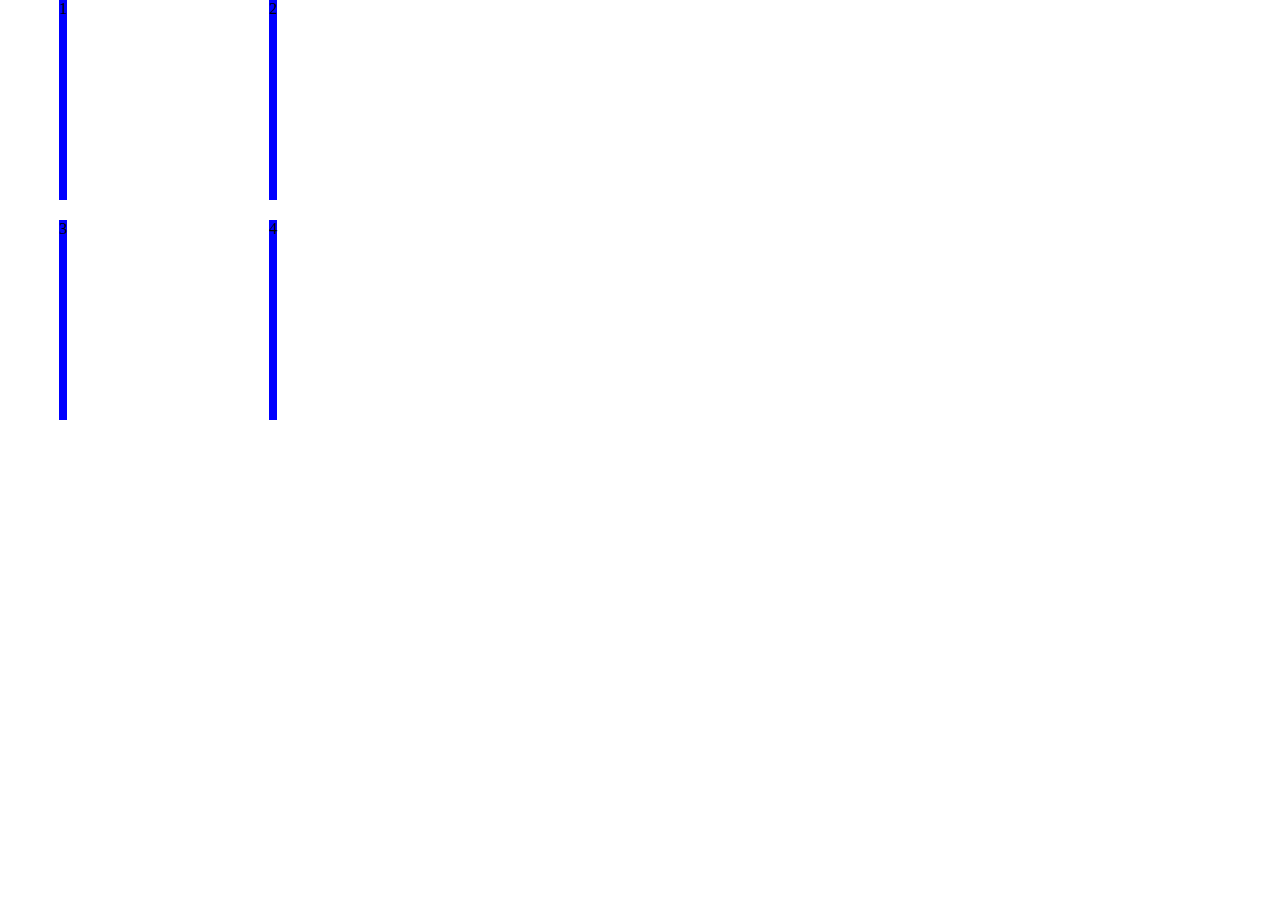
<file: grid/index.html>
<!DOCTYPE html>
<html lang="en">

<head>
    <meta charset="UTF-8">
    <meta name="viewport" content="width=device-width, initial-scale=1.0">
    <meta http-equiv="X-UA-Compatible" content="ie=edge">
    <title></title>
    <link rel="stylesheet" href="./grid.css">
   
</head>

<body>
    <div class="container">
        <div class="item">1</div>
        <div class="item">2</div>
        <div class="item">3</div>
        <div class="item">4</div>
    </div>
</body>

</html>
</file>
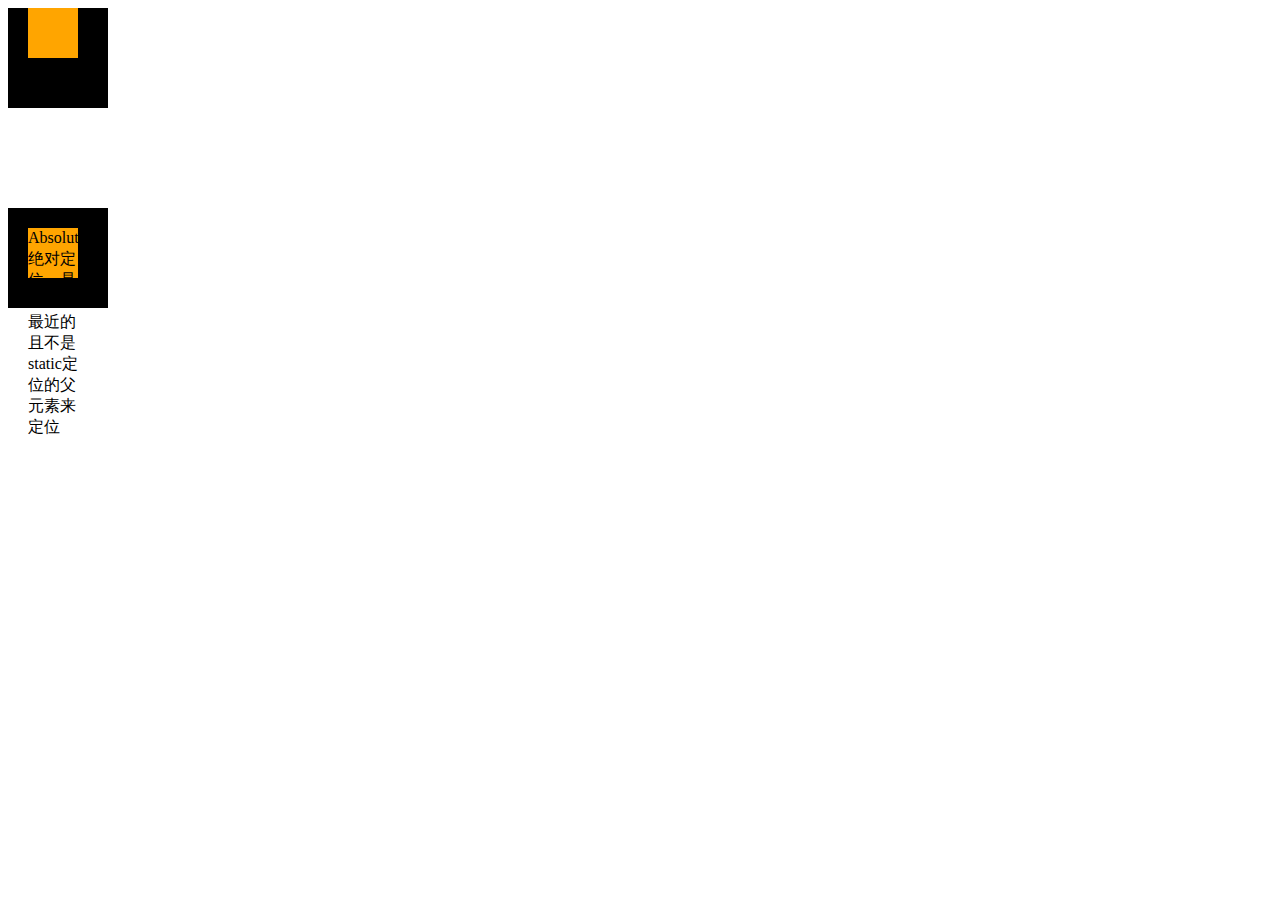
<file: relative&absolute/index.html>
<!DOCTYPE html>
<html lang="en">

<head>
    <meta charset="UTF-8">
    <meta name="viewport" content="width=device-width, initial-scale=1.0">
    <meta http-equiv="X-UA-Compatible" content="ie=edge">
    <title>Document</title>
    <style>
        .relative1 {
            position: relative;
            background-color: black;
            width: 100px;
            height: 100px;
        }

        .absolute1 {
            position: absolute;
            width: 50px;
            height: 50px;
            top: 0;
            left: 20px;
            background-color: orange;
        }
        .relative2 {
            margin-top:100px;
            position: absolute;
            background-color: black;
            width: 100px;
            height: 100px;
        }

        .relative2 .absolute2 {
            position: absolute;
            width: 50px;
            height: 50px;
            top: 20px;
            left: 20px;
            background-color: orange;
        }
    </style>

</head>

<body>
    <div class="relative1">
        <div class="absolute1">
            <div class="absolute2"></div>
        </div>

    </div>
    <div class="relative2">
        <div class="absolute2">
                Absolute：绝对定位，是相对于最近的且不是static定位的父元素来定位
        </div>
    </div>
</body>

</html>
</file>
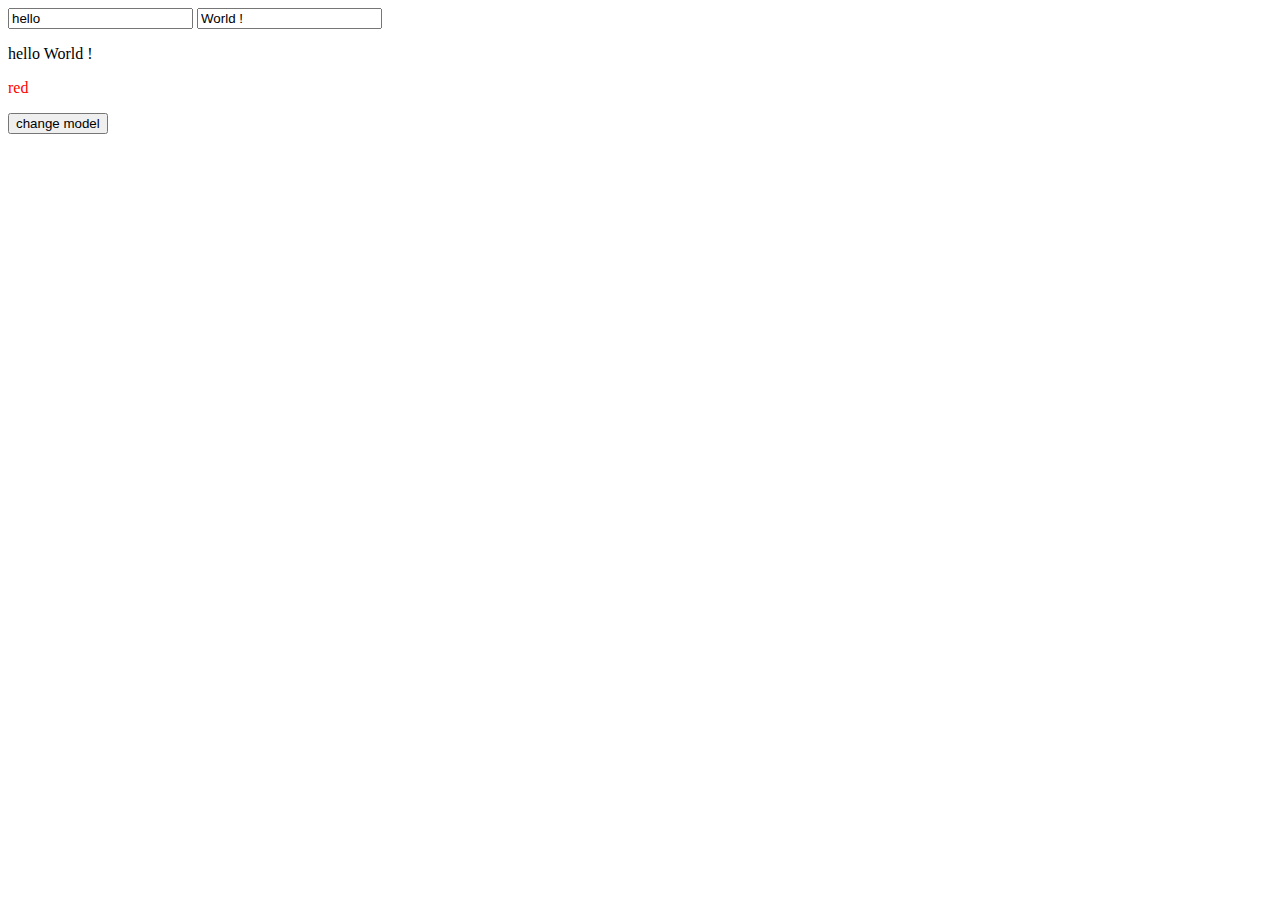
<file: vue/oldvue.html>
<!DOCTYPE html>
<html lang="en">
<body>
        <!-- 实现一个数据监听器Observer，能够对数据对象的所有属性进行监听，如有变动可拿到最新值并通知订阅者
        实现一个指令解析器Compile，对每个元素节点的指令进行扫描和解析，根据指令模板替换数据，以及绑定相应的更新函数
        实现一个Watcher，作为连接Observer和Compile的桥梁，能够订阅并收到每个属性变动的通知，执行指令绑定的相应回调函数，从而更新视图
        mvvm入口函数，整合 -->

    <div id="mvvm-app">
        <input type="text" v-model="someStr">
        <input type="text" v-model="child.someStr">
        <p>{{ getHelloWord }}</p>
        <p v-html="htmlStr"></p>
        <button v-on:click="clickBtn">change model</button>
    </div>
    <script >
        function Observer(data) {
            this.data = data;
            this.walk(data);
        }

        Observer.prototype = {
            walk: function (data) {
                var me = this;
                Object.keys(data).forEach(function (key) {
                    me.convert(key, data[key]);
                });
            },
            convert: function (key, val) {
                this.defineReactive(this.data, key, val);
            },

            defineReactive: function (data, key, val) {
                var dep = new Dep();
                var childObj = observe(val);
                Object.defineProperty(data, key, {
                    enumerable: true, 
                    configurable: false, 
                    get: function () {
                        if (Dep.target) {
                            dep.depend();
                        }
                        return val;
                    },
                    set: function (newVal) {
                        if (newVal === val) {
                            return;
                        }
                        val = newVal;
                        childObj = observe(newVal);
                        dep.notify();
                    }
                });
            }
        };

        function observe(value, vm) {
            if (!value || typeof value !== 'object') {
                return;
            }

            return new Observer(value);
        };


        var uid = 0;

        function Dep() {
            this.id = uid++;
            this.subs = [];
        }

        Dep.prototype = {
            addSub: function (sub) {
                this.subs.push(sub);
            },

            depend: function () {
                Dep.target.addDep(this);
            },

            removeSub: function (sub) {
                var index = this.subs.indexOf(sub);
                if (index != -1) {
                    this.subs.splice(index, 1);
                }
            },

            notify: function () {
                this.subs.forEach(function (sub) {
                    sub.update();
                });
            }
        };

        Dep.target = null;
    </script>

    
    <script>
        function Watcher(vm, expOrFn, cb) {
            this.cb = cb;
            this.vm = vm;
            this.expOrFn = expOrFn;
            this.depIds = {};

            if (typeof expOrFn === 'function') {
                this.getter = expOrFn;
            } else {
                this.getter = this.parseGetter(expOrFn.trim());
            }

            this.value = this.get();
        }

        Watcher.prototype = {
            update: function () {
                this.run();
            },
            run: function () {
                var value = this.get();
                var oldVal = this.value;
                if (value !== oldVal) {
                    this.value = value;
                    this.cb.call(this.vm, value, oldVal);
                }
            },
            addDep: function (dep) {
               
                if (!this.depIds.hasOwnProperty(dep.id)) {
                    dep.addSub(this);
                    this.depIds[dep.id] = dep;
                }
            },
            get: function () {
                Dep.target = this;
                var value = this.getter.call(this.vm, this.vm);
                Dep.target = null;
                return value;
            },

            parseGetter: function (exp) {
                if (/[^\w.$]/.test(exp)) return;

                var exps = exp.split('.');

                return function (obj) {
                    for (var i = 0, len = exps.length; i < len; i++) {
                        if (!obj) return;
                        obj = obj[exps[i]];
                    }
                    return obj;
                }
            }
        };
    </script>
    <script >
        function Compile(el, vm) {
            this.$vm = vm;
            this.$el = this.isElementNode(el) ? el : document.querySelector(el);

            if (this.$el) {
                this.$fragment = this.node2Fragment(this.$el);
                this.init();
                this.$el.appendChild(this.$fragment);
            }
        }

        Compile.prototype = {
            node2Fragment: function (el) {
                var fragment = document.createDocumentFragment(),
                    child;

             
                while (child = el.firstChild) {
                    fragment.appendChild(child);
                }

                return fragment;
            },

            init: function () {
                this.compileElement(this.$fragment);
            },

            compileElement: function (el) {
                var childNodes = el.childNodes,
                    me = this;

                [].slice.call(childNodes).forEach(function (node) {
                    var text = node.textContent;
                    var reg = /\{\{(.*)\}\}/;

                    if (me.isElementNode(node)) {
                        me.compile(node);

                    } else if (me.isTextNode(node) && reg.test(text)) {
                        me.compileText(node, RegExp.$1.trim());
                    }

                    if (node.childNodes && node.childNodes.length) {
                        me.compileElement(node);
                    }
                });
            },

            compile: function (node) {
                var nodeAttrs = node.attributes,
                    me = this;

                [].slice.call(nodeAttrs).forEach(function (attr) {
                    var attrName = attr.name;
                    if (me.isDirective(attrName)) {
                        var exp = attr.value;
                        var dir = attrName.substring(2);
                        // 事件指令
                        if (me.isEventDirective(dir)) {
                            compileUtil.eventHandler(node, me.$vm, exp, dir);
                            // 普通指令
                        } else {
                            compileUtil[dir] && compileUtil[dir](node, me.$vm, exp);
                        }

                        node.removeAttribute(attrName);
                    }
                });
            },

            compileText: function (node, exp) {
                compileUtil.text(node, this.$vm, exp);
            },

            isDirective: function (attr) {
                return attr.indexOf('v-') == 0;
            },

            isEventDirective: function (dir) {
                return dir.indexOf('on') === 0;
            },

            isElementNode: function (node) {
                return node.nodeType == 1;
            },

            isTextNode: function (node) {
                return node.nodeType == 3;
            }
        };

        // 指令处理集合
        var compileUtil = {
            text: function (node, vm, exp) {
                this.bind(node, vm, exp, 'text');
            },

            html: function (node, vm, exp) {
                this.bind(node, vm, exp, 'html');
            },

            model: function (node, vm, exp) {
                this.bind(node, vm, exp, 'model');

                var me = this,
                    val = this._getVMVal(vm, exp);
                node.addEventListener('input', function (e) {
                    var newValue = e.target.value;
                    if (val === newValue) {
                        return;
                    }

                    me._setVMVal(vm, exp, newValue);
                    val = newValue;
                });
            },

            class: function (node, vm, exp) {
                this.bind(node, vm, exp, 'class');
            },

            bind: function (node, vm, exp, dir) {
                var updaterFn = updater[dir + 'Updater'];

                updaterFn && updaterFn(node, this._getVMVal(vm, exp));

                new Watcher(vm, exp, function (value, oldValue) {
                    updaterFn && updaterFn(node, value, oldValue);
                });
            },

            // 事件处理
            eventHandler: function (node, vm, exp, dir) {
                var eventType = dir.split(':')[1],
                    fn = vm.$options.methods && vm.$options.methods[exp];

                if (eventType && fn) {
                    node.addEventListener(eventType, fn.bind(vm), false);
                }
            },

            _getVMVal: function (vm, exp) {
                var val = vm;
                exp = exp.split('.');
                exp.forEach(function (k) {
                    val = val[k];
                });
                return val;
            },

            _setVMVal: function (vm, exp, value) {
                var val = vm;
                exp = exp.split('.');
                exp.forEach(function (k, i) {
                    // 非最后一个key，更新val的值
                    if (i < exp.length - 1) {
                        val = val[k];
                    } else {
                        val[k] = value;
                    }
                });
            }
        };


        var updater = {
            textUpdater: function (node, value) {
                node.textContent = typeof value == 'undefined' ? '' : value;
            },

            htmlUpdater: function (node, value) {
                node.innerHTML = typeof value == 'undefined' ? '' : value;
            },

            classUpdater: function (node, value, oldValue) {
                var className = node.className;
                className = className.replace(oldValue, '').replace(/\s$/, '');

                var space = className && String(value) ? ' ' : '';

                node.className = className + space + value;
            },

            modelUpdater: function (node, value, oldValue) {
                node.value = typeof value == 'undefined' ? '' : value;
            }
        };
    </script>
    <script ">
        function MVVM(options) {
            this.$options = options || {};
            var data = this._data = this.$options.data;
            var me = this;

            // 数据代理
            // 实现 vm.xxx -> vm._data.xxx
            Object.keys(data).forEach(function (key) {
                me._proxyData(key);
            });

            this._initComputed();

            observe(data, this);

            this.$compile = new Compile(options.el || document.body, this)
        }

        MVVM.prototype = {
            $watch: function (key, cb, options) {
                new Watcher(this, key, cb);
            },

            _proxyData: function (key, setter, getter) {
                var me = this;
                setter = setter ||
                    Object.defineProperty(me, key, {
                        configurable: false,
                        enumerable: true,
                        get: function proxyGetter() {
                            return me._data[key];
                        },
                        set: function proxySetter(newVal) {
                            me._data[key] = newVal;
                        }
                    });
            },

            _initComputed: function () {
                var me = this;
                var computed = this.$options.computed;
                if (typeof computed === 'object') {
                    Object.keys(computed).forEach(function (key) {
                        Object.defineProperty(me, key, {
                            get: typeof computed[key] === 'function' ?
                                computed[key] :
                                computed[key].get,
                            set: function () {}
                        });
                    });
                }
            }
        };
    </script>
    <script>
        var vm = new MVVM({
            el: '#mvvm-app',
            data: {
                someStr: 'hello ',
                className: 'btn',
                htmlStr: '<span style="color: #f00;">red</span>',
                child: {
                    someStr: 'World !'
                }
            },
            computed: {
                getHelloWord: function () {
                    return this.someStr + this.child.someStr;
                }
            },
            methods: {
                clickBtn: function (e) {
                    var randomStrArr = ['childOne', 'childTwo', 'childThree'];
                    this.child.someStr = randomStrArr[parseInt(Math.random() * 3)];
                }
            }
        });
        vm.$watch('child.someStr', function () {
            console.log(arguments);
        });
    </script>

</body>

</html
</file>
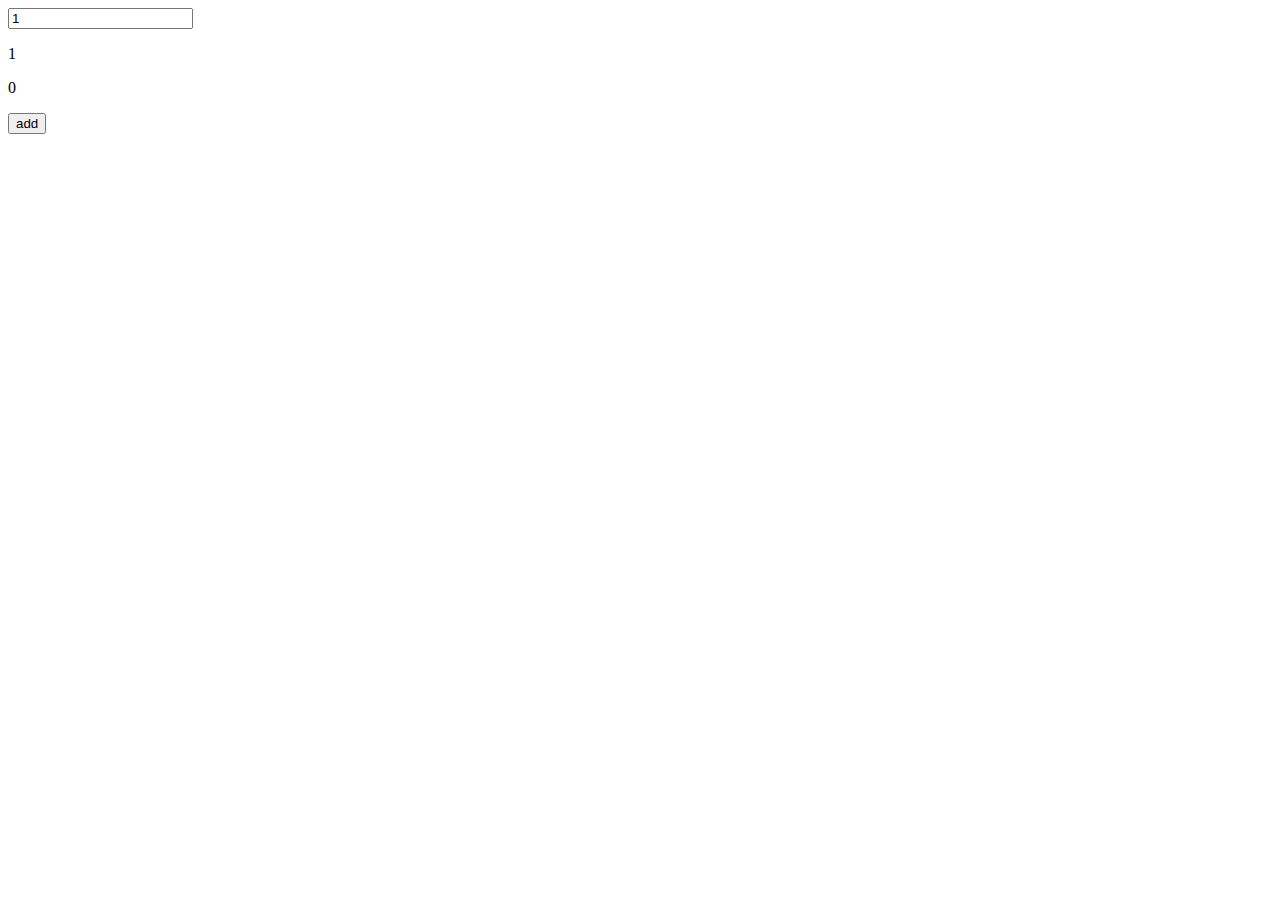
<file: vue/twovue.html>
<!DOCTYPE html>
<html lang="en">

<head>
    <meta charset="UTF-8">
    <meta name="viewport" content="width=device-width, initial-scale=1.0">
    <meta http-equiv="X-UA-Compatible" content="ie=edge">
    <title>Document</title>
</head>

<body>
    <div id="app">
        <input type="text" v-model="a">
        <p v-bind="a"></p>
        <p v-bind="b"></p>
        <button @click="add">add</button>
    </div>
</body>
<script>
    class Vue {
        constructor(options) {
            this.el = document.querySelector(options.el);
            this.data = options.data;
            // Object.keys(this.data).forEach((key) => {
            //     this.proxyData(key);
            // })
            this.methods = options.methods;
            this.watcherTask = {};
            this.observer(this.data);
            this.compile(this.el);
        }
        // proxyData(key) {
        //     let that = this;
        //     //这个会自己执行一遍definProperty
        //     Object.defineProperty(that, key, {
        //         configurable: false,
        //         enumerable: true,
        //         get() {
        //             return that.data[key]
        //         },
        //         set(newVal) {
        //             that.data[key] = newVal;
        //         }
        //     })
        // }
        observer(data) {
            let that = this;
            Object.keys(data).forEach(key => {
                let value = data[key];
                this.watcherTask[key] = [];
                Object.defineProperty(data, key, {
                    configurable: false,
                    enumrable: true,
                    get() {
                        return value
                    },
                    set(newValue) {
                        if (newValue !== value) {
                            value = newValue;
                            that.watcherTask[key].forEach(
                                task => {
                                    task.update();
                                }
                            )
                        }
                    }
                })
            })
        }
        compile(el) {
                var nodes = el.childNodes;
                console.log(this);
                console.log(this.data);
            for (let i = 0; i < nodes.length; i++) {
                const node = nodes[i];
                if (node.nodeType === 1) {
                    if (node.childNodes.length > 0) {
                        this.compile(node)
                    }
                    if (node.hasAttribute('v-model') && (node.tagName === 'INPUT' || node.tagName === 'TEXTAREA')) {
                        node.addEventListener('input', (() => {
                            let attrVal = node.getAttribute('v-model')
                            this.watcherTask[attrVal].push(new Watcher(node, this, attrVal, 'value'))
                            return () => {
                                this.data[attrVal] = node.value
                            }
                        })())
                    }
                    if (node.hasAttribute('v-bind')) {
                        let attrVal = node.getAttribute('v-bind');
                        this.watcherTask[attrVal].push(new Watcher(node, this, attrVal, 'innerText'))
                    }
                    if (node.hasAttribute('@click')) {
                        let attrVal = node.getAttribute('@click')
                        node.addEventListener('click', e => {
                            this.methods[attrVal] && this.methods[attrVal].bind(this)()
                        })
                    }
                }
            }
        }
    }
    class Watcher {
        // new Watcher(node, this, attrVal, 'innerHTML')
        constructor(el, vm, value, type) {
            this.el = el;
            this.vm = vm;
            this.value = value;
            this.type = type;
            this.update()

        }
        update() {
            this.el[this.type] = this.vm.data[this.value]
        }
    }
</script>
<script>
    var vm = new Vue({
        el: "#app",
        data: {
            a: 1,
            b: 0,
        },
        methods: {
            add() {
                console.log(this.data);
                this.data.b += 1;
            }
        }
    })
</script>


</html>
</file>
<file: grid/grid.css>
html,
body {
  width: 100%;
  height: 100%;
  margin: 0;
}

.item {
  background-color: blue;
}

.container {
  display: -ms-grid;
  display: grid;
  width: 400px;
  height: 400px;
  -ms-grid-columns: 1fr 2fr;
      grid-template-columns: 1fr 2fr;
  -ms-grid-rows: 200px 200px;
      grid-template-rows: 200px 200px;
  grid-row-gap: 20px;
  grid-column-gap: 20px;
      grid-template-areas: 'a b' 'c d';
  justify-items: center;
}
/*# sourceMappingURL=grid.css.map */
</file>
